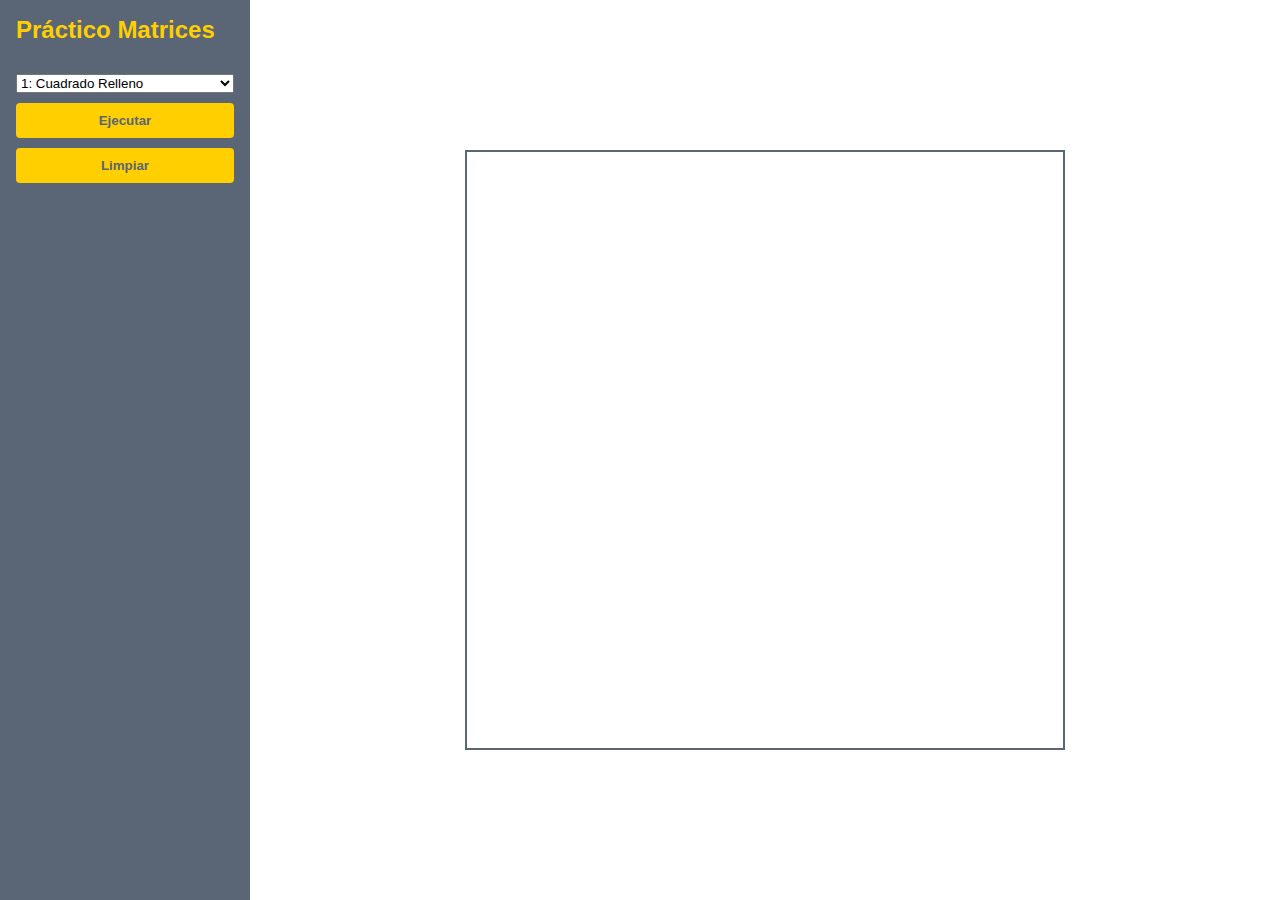
<file: index.html>
<!DOCTYPE html>
<html lang="es">
<head>
  <meta charset="UTF-8" />
  <meta name="viewport" content="width=device-width, initial-scale=1.0" />
  <title>Práctico Matrices (1–11)</title>
  <link rel="stylesheet" href="styles.css" />
</head>
<body>
  <div class="container">
    <aside class="sidebar">
      <h2>Práctico Matrices</h2>
      <select id="exerciseSelect"></select>
      <button id="runBtn">Ejecutar</button>
      <button id="clearBtn">Limpiar</button>
    </aside>

    <main class="canvas-area">
      <div class="canvas-wrapper">
        <canvas id="matrixCanvas"></canvas>
      </div>
    </main>
  </div>

  <script src="matrix.js" defer></script>
  <script src="app.js" defer></script>
</body>
</html>
</file>
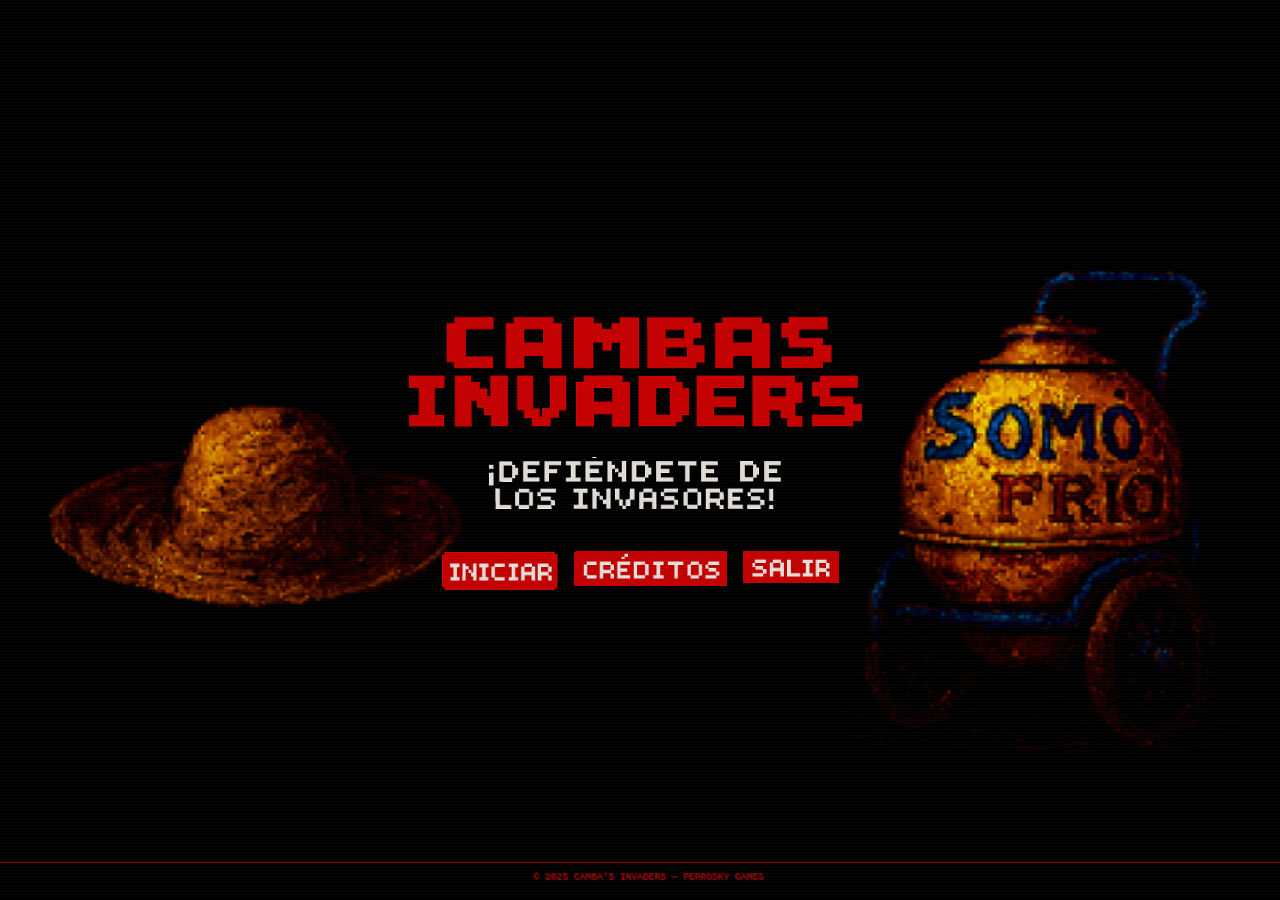
<file: cambas invaders 2/index.html>
<!DOCTYPE html>
<html lang="es">
<head>
  <meta charset="UTF-8">
  <title>Camba´s Invaders</title>
  <link rel="stylesheet" href="./estilo.css">
  <link rel="icon" type="image/png" href="assets/icon2.png">

  <style>
    body {
      margin: 0;
      background-color: black;
      background-image: url('assets/fondoindex1.png');
      background-size: cover;
      background-repeat: no-repeat;
      background-position: center;
    }
    .menu {
      display: flex;
      flex-direction: column;
      align-items: center;
      justify-content: center;
      height: 100vh;
      gap: 1rem;
    }
    .menu img {
      image-rendering: pixelated;
    }
    .botones {
      display: flex;
      gap: 1rem;
      margin-top: 1rem;
    }
    .botones img {
      cursor: pointer;
      transition: transform 0.1s ease;
    }
    .botones img:hover {
      transform: scale(1.05);
    }
    .footer {
      position: absolute;
      bottom: 10px;
      width: 100%;
      text-align: center;
      font-family: 'Press Start 2P', monospace;
      font-size: 0.6rem;
      color: #880808;
    }
  </style>
</head>
<body>
  <div class="menu">
    <img src="assets/tittle.png" alt="CAMBAS INVADERS">
    <img src="assets/mensaje.png" alt="¡Defiéndete de los invasores!">
    <div class="botones">
      <a href="game.html"><img src="assets/iniciar.png" alt="Iniciar"></a>
      <a href="creditos.html"><img src="assets/creditos.png" alt="Créditos"></a>
      <a href="#" onclick="window.close()"><img src="assets/salir.png" alt="Salir"></a>
    </div>
  </div>
  <div class="footer">© 2025 CAMBA'S INVADERS — PERROSKY GAMES</div>
</body>
</html>
</file>
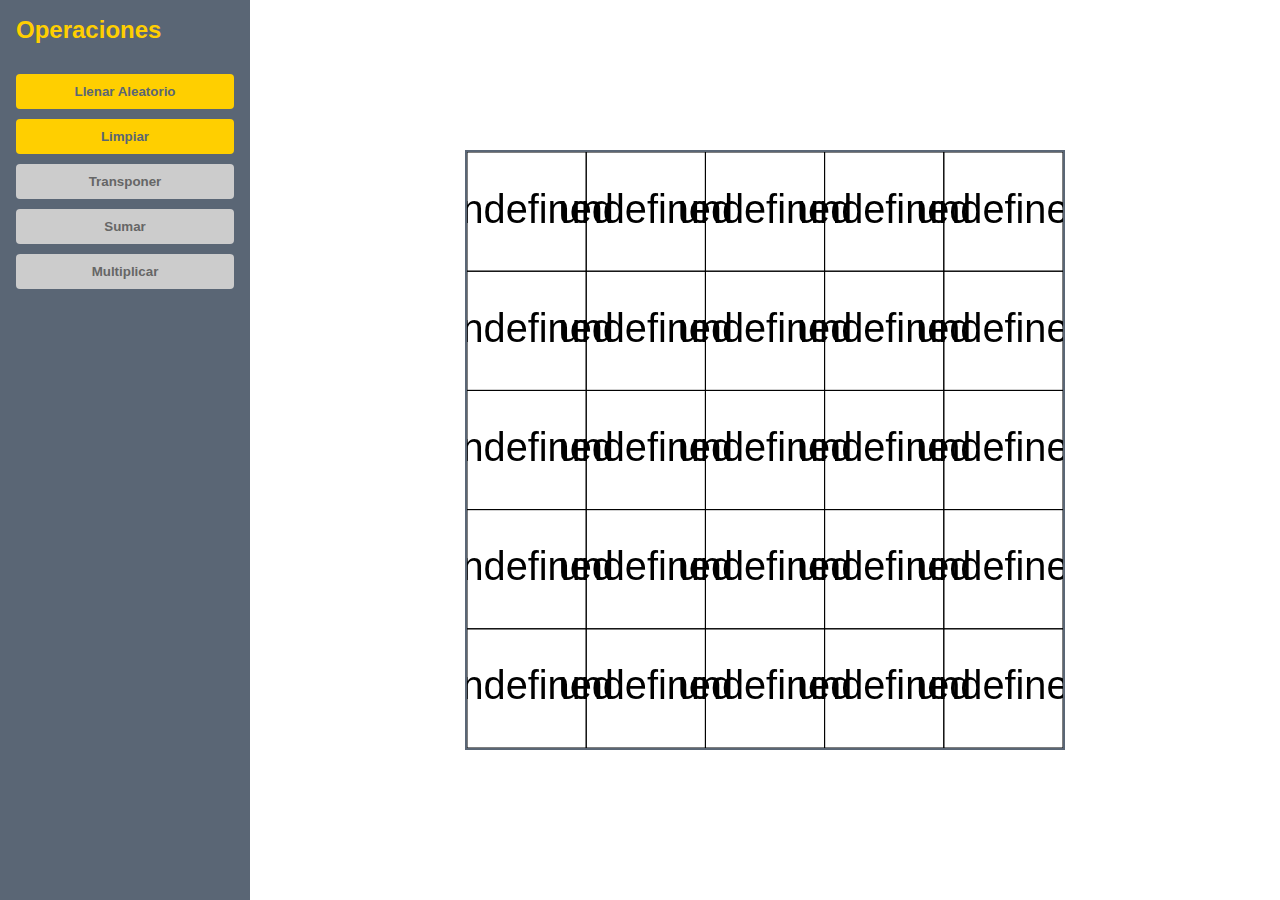
<file: programacion 1/index.html>
<!DOCTYPE html>
<html lang="es">
<head>
  <meta charset="UTF-8" />
  <meta name="viewport" content="width=device-width, initial-scale=1.0" />
  <title>Visualizador de Matriz</title>
  <link rel="stylesheet" href="styles.css" />
</head>
<body>
  <div class="container">
    <aside class="sidebar">
      <h2>Operaciones</h2>
      <button id="fillBtn">Llenar Aleatorio</button>
      <button id="clearBtn">Limpiar</button>
      <button disabled>Transponer</button>
      <button disabled>Sumar</button>
      <button disabled>Multiplicar</button>
    </aside>
    <main class="canvas-area">
      <div class="canvas-wrapper">
        <canvas id="matrixCanvas"></canvas>
      </div>
    </main>
  </div>

  <script src="matrix.js"></script>
  <script src="app.js"></script>
</body>
</html>
</file>
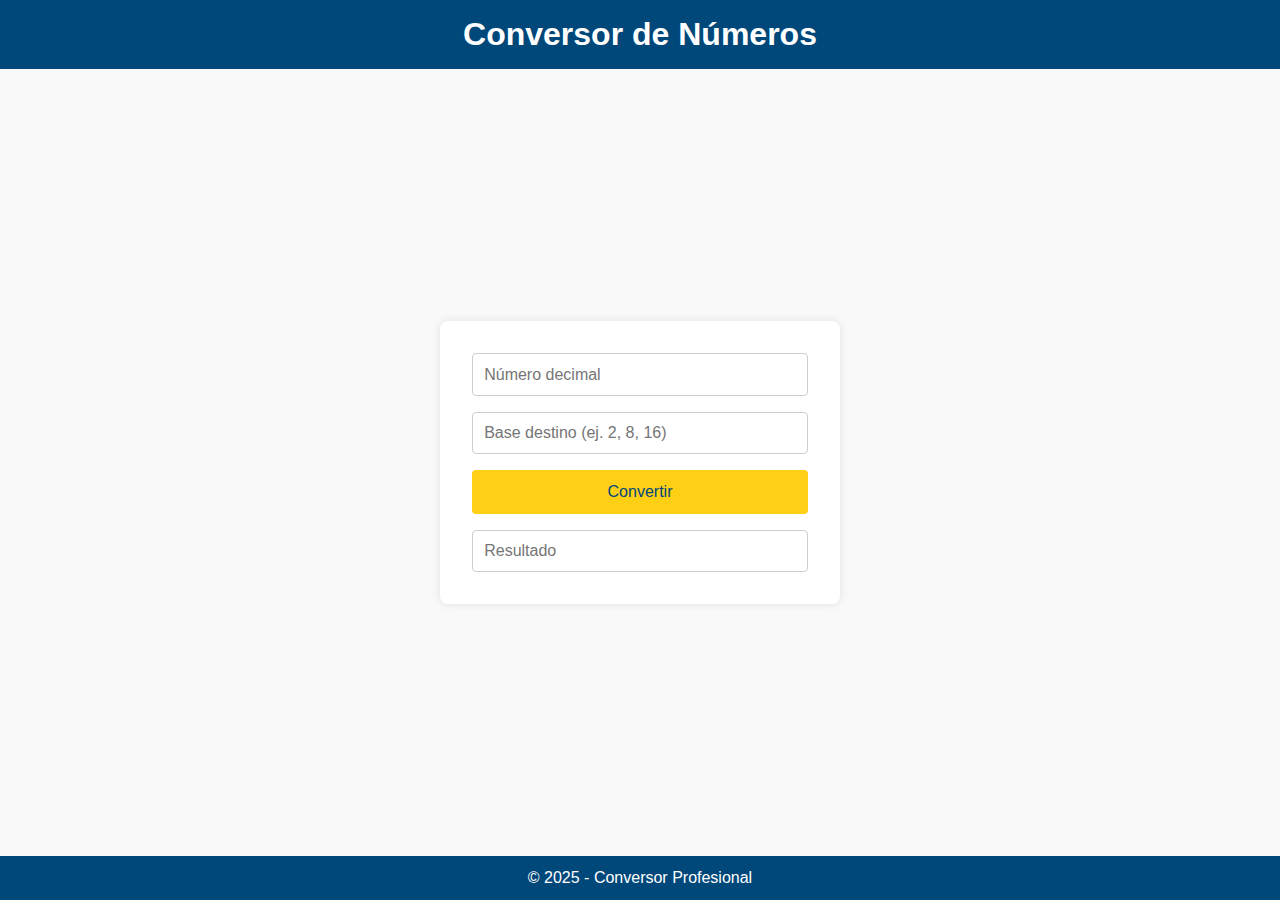
<file: Programación- bia/index.html>
<!DOCTYPE html>
<html lang="es">
<head>
  <meta charset="UTF-8" />
  <meta name="viewport" content="width=device-width, initial-scale=1.0"/>
  <title>Conversor de Base</title>
  <link rel="stylesheet" href="estilos.css" />
</head>
<body>
  <header>
    <h1>Conversor de Números</h1>
  </header>

  <main class="contenedor">
    <div class="formulario">
      <input type="text" id="numero" placeholder="Número decimal" />
      <input type="text" id="base" placeholder="Base destino (ej. 2, 8, 16)" />
      <button onclick="convertir()">Convertir</button>
      <input type="text" id="resultado" placeholder="Resultado" readonly />
    </div>
  </main>

  <footer>
    <p>&copy; 2025 - Conversor Profesional</p>
  </footer>

  <script src="funciones.js"></script>
  <script>
    function convertir() {
      const numero = document.getElementById("numero").value;
      const base = document.getElementById("base").value;
      const resultado = aBase(parseInt(numero), parseInt(base));
      document.getElementById("resultado").value = resultado;
    }
  </script>
</body>
</html>
</file>
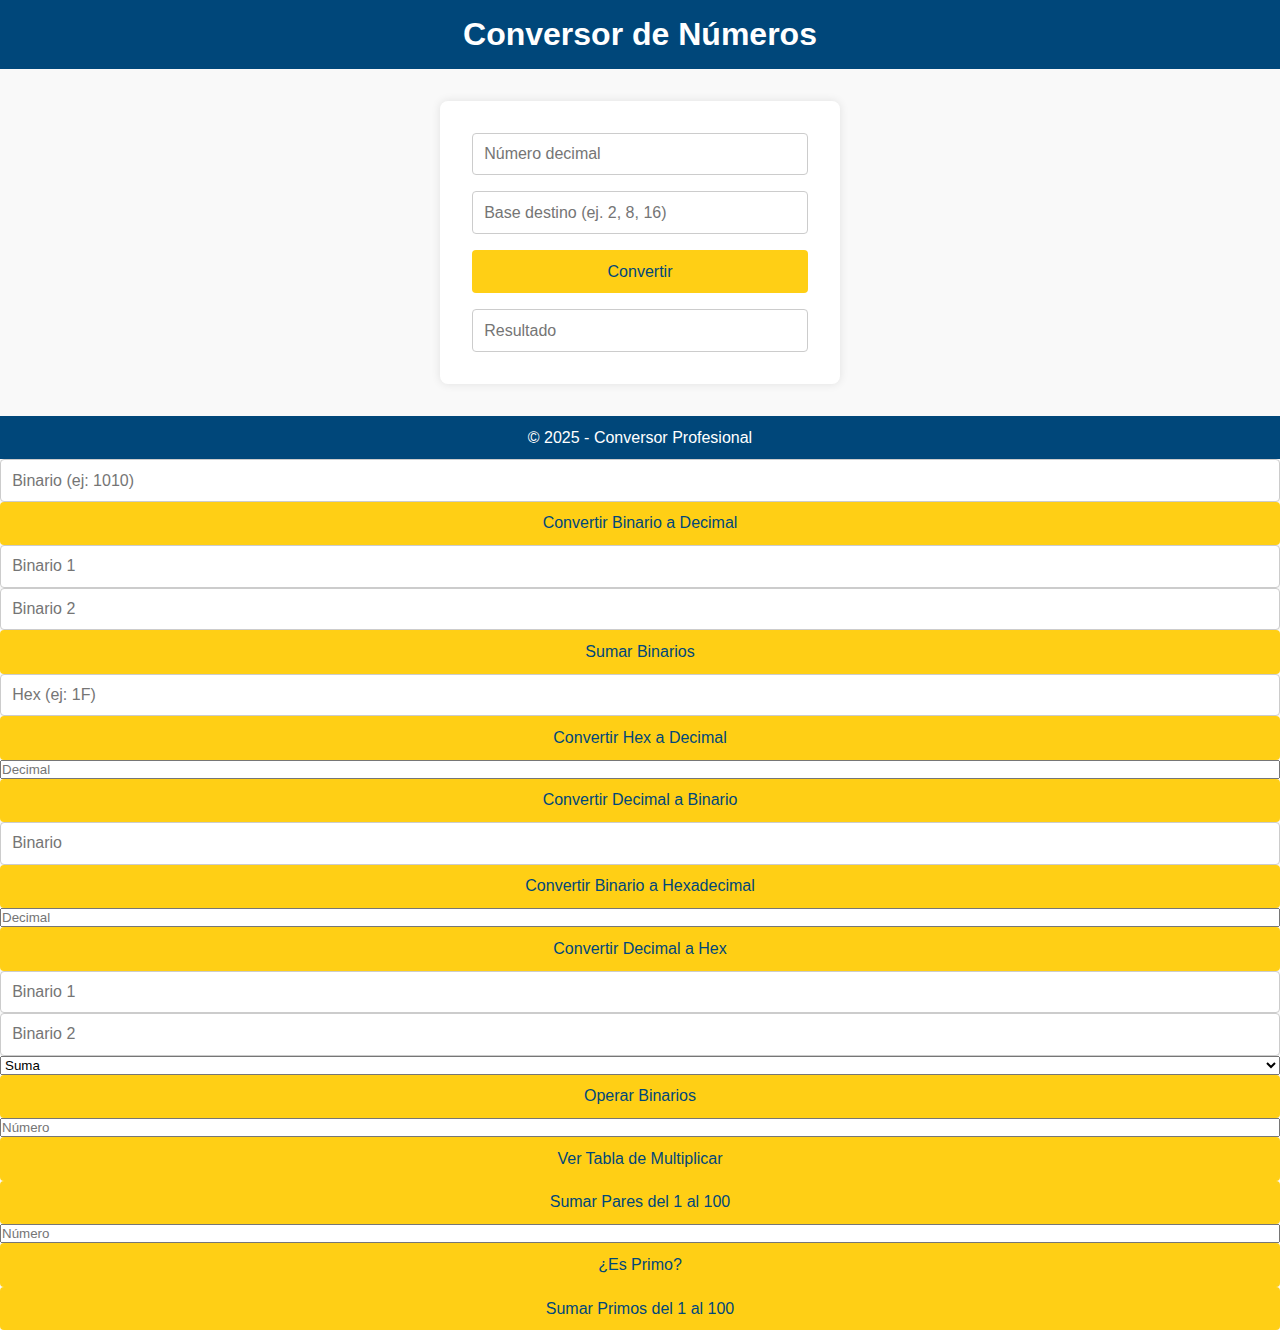
<file: Programación/index.html>
<!DOCTYPE html>
<html lang="es">
<head>
  <meta charset="UTF-8" />
  <meta name="viewport" content="width=device-width, initial-scale=1.0"/>
  <title>Conversor de Base</title>
  <link rel="stylesheet" href="estilos.css" />
</head>
<body>
  <header>
    <h1>Conversor de Números</h1>
  </header>

  <main class="contenedor">
    <div class="formulario">
      <input type="text" id="numero" placeholder="Número decimal" />
      <input type="text" id="base" placeholder="Base destino (ej. 2, 8, 16)" />
      <button onclick="convertir()">Convertir</button>
      <input type="text" id="resultado" placeholder="Resultado" readonly />
    </div>
  </main>

  <footer>
    <p>&copy; 2025 - Conversor Profesional</p>
  </footer>

  <script src="funciones.js"></script>
  <script>
    function convertir() {
      const numero = document.getElementById("numero").value;
      const base = document.getElementById("base").value;
      const resultado = aBase(parseInt(numero), parseInt(base));
      document.getElementById("resultado").value = resultado;
    }
  </script>
</body>
</html>

<!-- binarioADecimal -->
<input type="text" id="binarioInput" placeholder="Binario (ej: 1010)">
<button onclick="alert(binarioADecimal(document.getElementById('binarioInput').value))">
  Convertir Binario a Decimal
</button>

<!-- sumarBinaros -->
<input type="text" id="bin1" placeholder="Binario 1">
<input type="text" id="bin2" placeholder="Binario 2">
<button onclick="sumarBinaros(document.getElementById('bin1').value, document.getElementById('bin2').value)">
  Sumar Binarios
</button>

<!-- hexADecimal -->
<input type="text" id="hexInput" placeholder="Hex (ej: 1F)">
<button onclick="alert(hexADecimal(document.getElementById('hexInput').value))">
  Convertir Hex a Decimal
</button>

<!-- decimalABinario -->
<input type="number" id="decToBinInput" placeholder="Decimal">
<button onclick="alert(decimalABinario(parseInt(document.getElementById('decToBinInput').value)))">
  Convertir Decimal a Binario
</button>

<!-- binarioAHex -->
<input type="text" id="binToHexInput" placeholder="Binario">
<button onclick="alert(binarioAHex(document.getElementById('binToHexInput').value))">
  Convertir Binario a Hexadecimal
</button>

<!-- convertirDecimalAHex -->
<input type="number" id="decToHexInput" placeholder="Decimal">
<button onclick="alert(convertirDecimalAHex(parseInt(document.getElementById('decToHexInput').value)))">
  Convertir Decimal a Hex
</button>

<!-- operarBinarios -->
<input type="text" id="opBin1" placeholder="Binario 1">
<input type="text" id="opBin2" placeholder="Binario 2">
<select id="operacion">
  <option value="suma">Suma</option>
  <option value="resta">Resta</option>
  <option value="multiplicacion">Multiplicación</option>
  <option value="division">División</option>
</select>
<button onclick="operarBinarios(
  document.getElementById('opBin1').value,
  document.getElementById('opBin2').value,
  document.getElementById('operacion').value
)">
  Operar Binarios
</button>

<!-- tablaMultiplicar -->
<input type="number" id="tablaNum" placeholder="Número">
<button onclick="tablaMultiplicar(parseInt(document.getElementById('tablaNum').value))">
  Ver Tabla de Multiplicar
</button>

<!-- sumaPares -->
<button onclick="sumaPares()">Sumar Pares del 1 al 100</button>

<!-- esPrimo -->
<input type="number" id="primoInput" placeholder="Número">
<button onclick="alert(esPrimo(parseInt(document.getElementById('primoInput').value)) ? 'Es primo' : 'No es primo')">
  ¿Es Primo?
</button>

<!-- sumaPrimos -->
<button onclick="sumaPrimos()">Sumar Primos del 1 al 100</button>
</file>
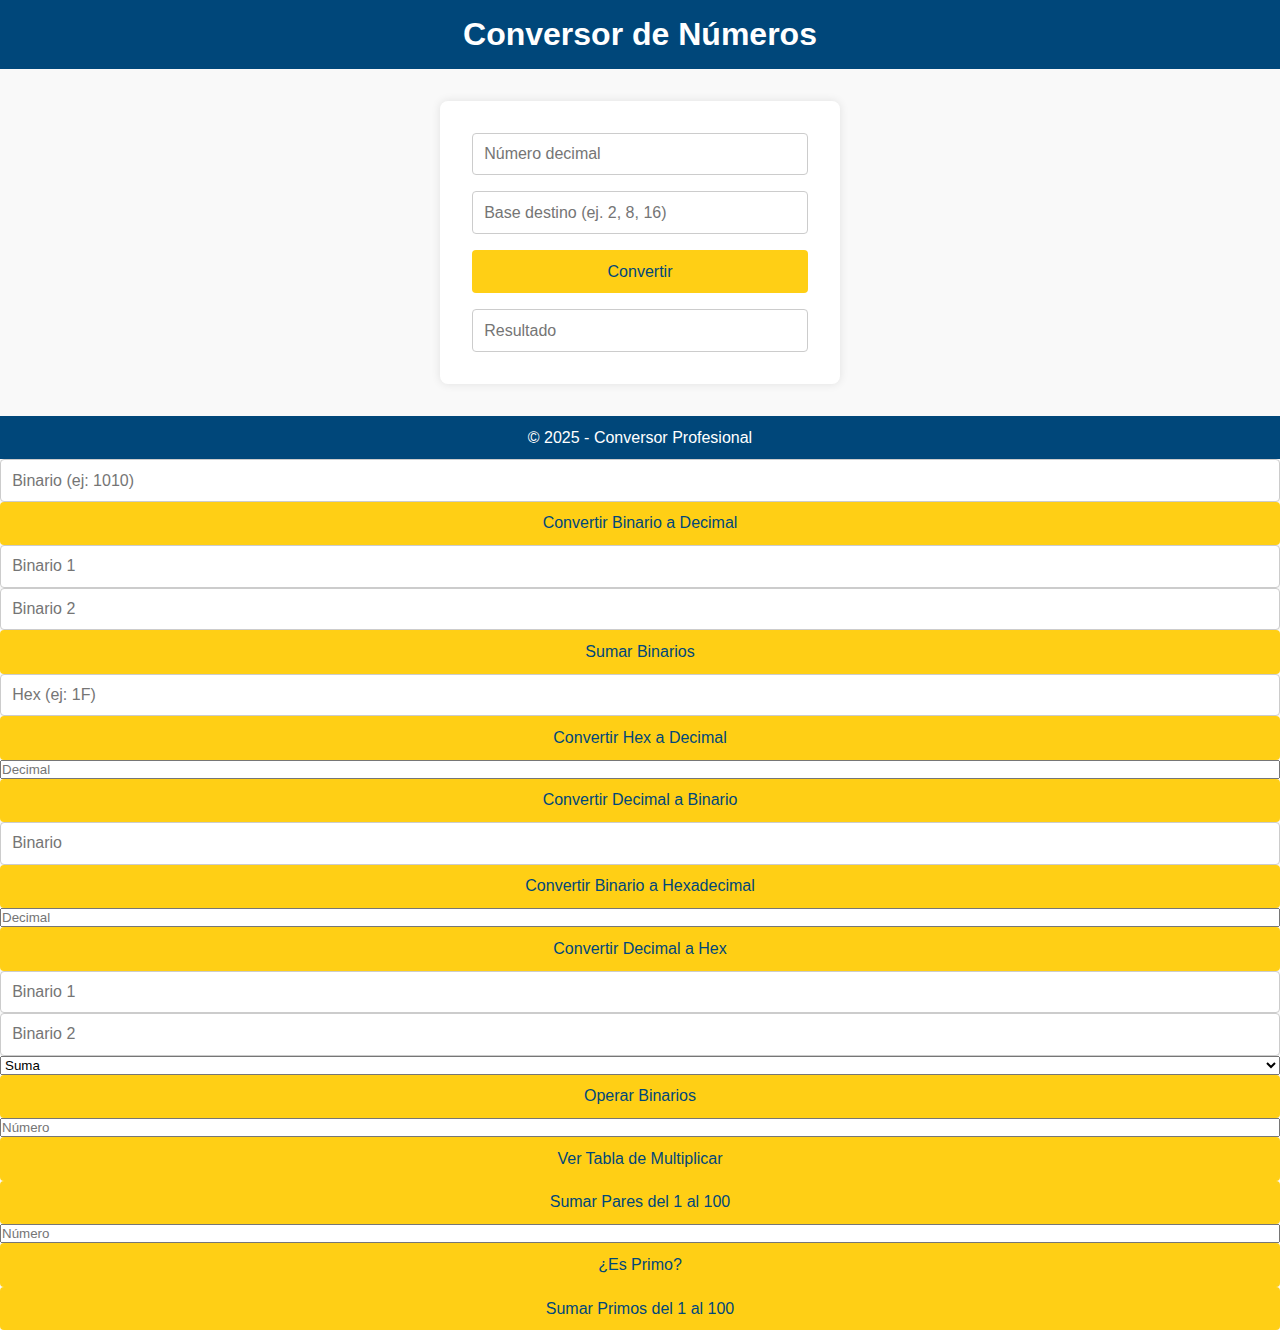
<file: python/index.html>
<!DOCTYPE html>
<html lang="es">
<head>
  <meta charset="UTF-8" />
  <meta name="viewport" content="width=device-width, initial-scale=1.0"/>
  <title>Conversor de Base</title>
  <link rel="stylesheet" href="estilos.css" />
</head>
<body>
  <header>
    <h1>Conversor de Números</h1>
  </header>

  <main class="contenedor">
    <div class="formulario">
      <input type="text" id="numero" placeholder="Número decimal" />
      <input type="text" id="base" placeholder="Base destino (ej. 2, 8, 16)" />
      <button onclick="convertir()">Convertir</button>
      <input type="text" id="resultado" placeholder="Resultado" readonly />
    </div>
  </main>

  <footer>
    <p>&copy; 2025 - Conversor Profesional</p>
  </footer>

  <script src="funciones.js"></script>
  <script>
    function convertir() {
      const numero = document.getElementById("numero").value;
      const base = document.getElementById("base").value;
      const resultado = aBase(parseInt(numero), parseInt(base));
      document.getElementById("resultado").value = resultado;
    }
  </script>
</body>
</html>

<!-- binarioADecimal -->
<input type="text" id="binarioInput" placeholder="Binario (ej: 1010)">
<button onclick="alert(binarioADecimal(document.getElementById('binarioInput').value))">
  Convertir Binario a Decimal
</button>

<!-- sumarBinaros -->
<input type="text" id="bin1" placeholder="Binario 1">
<input type="text" id="bin2" placeholder="Binario 2">
<button onclick="sumarBinaros(document.getElementById('bin1').value, document.getElementById('bin2').value)">
  Sumar Binarios
</button>

<!-- hexADecimal -->
<input type="text" id="hexInput" placeholder="Hex (ej: 1F)">
<button onclick="alert(hexADecimal(document.getElementById('hexInput').value))">
  Convertir Hex a Decimal
</button>

<!-- decimalABinario -->
<input type="number" id="decToBinInput" placeholder="Decimal">
<button onclick="alert(decimalABinario(parseInt(document.getElementById('decToBinInput').value)))">
  Convertir Decimal a Binario
</button>

<!-- binarioAHex -->
<input type="text" id="binToHexInput" placeholder="Binario">
<button onclick="alert(binarioAHex(document.getElementById('binToHexInput').value))">
  Convertir Binario a Hexadecimal
</button>

<!-- convertirDecimalAHex -->
<input type="number" id="decToHexInput" placeholder="Decimal">
<button onclick="alert(convertirDecimalAHex(parseInt(document.getElementById('decToHexInput').value)))">
  Convertir Decimal a Hex
</button>

<!-- operarBinarios -->
<input type="text" id="opBin1" placeholder="Binario 1">
<input type="text" id="opBin2" placeholder="Binario 2">
<select id="operacion">
  <option value="suma">Suma</option>
  <option value="resta">Resta</option>
  <option value="multiplicacion">Multiplicación</option>
  <option value="division">División</option>
</select>
<button onclick="operarBinarios(
  document.getElementById('opBin1').value,
  document.getElementById('opBin2').value,
  document.getElementById('operacion').value
)">
  Operar Binarios
</button>

<!-- tablaMultiplicar -->
<input type="number" id="tablaNum" placeholder="Número">
<button onclick="tablaMultiplicar(parseInt(document.getElementById('tablaNum').value))">
  Ver Tabla de Multiplicar
</button>

<!-- sumaPares -->
<button onclick="sumaPares()">Sumar Pares del 1 al 100</button>

<!-- esPrimo -->
<input type="number" id="primoInput" placeholder="Número">
<button onclick="alert(esPrimo(parseInt(document.getElementById('primoInput').value)) ? 'Es primo' : 'No es primo')">
  ¿Es Primo?
</button>

<!-- sumaPrimos -->
<button onclick="sumaPrimos()">Sumar Primos del 1 al 100</button>
</file>
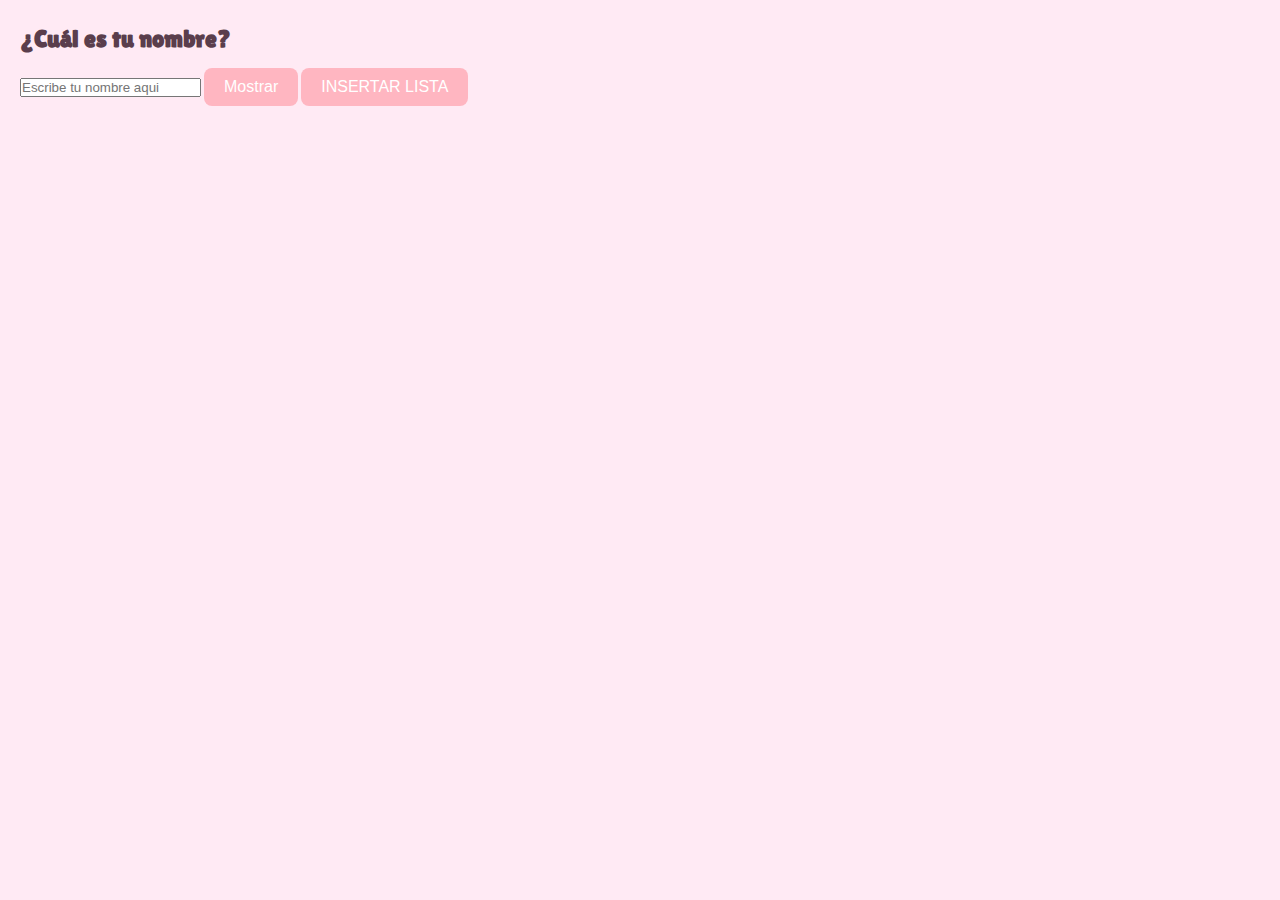
<file: index1.html>
<!DOCTYPE html>
<html lang="es">
<head>
  <meta charset="UTF-8" />
  <title>Ejemplo con onclick</title>
  <link rel = "stylesheet" href="styles1.css">
</head>
<body>
    <h2>¿Cuál es tu nombre?</h2>
<input type= "text" id="nombre" placeholder="Escribe tu nombre aqui" />
<button onclick = "mostrarNombre()">Mostrar</button>
<button onclick = "InsertarLista()">INSERTAR LISTA</button>
<div id="resultado"></div>

<script src="script.js" ></script>
   
</body>
</html>
</file>
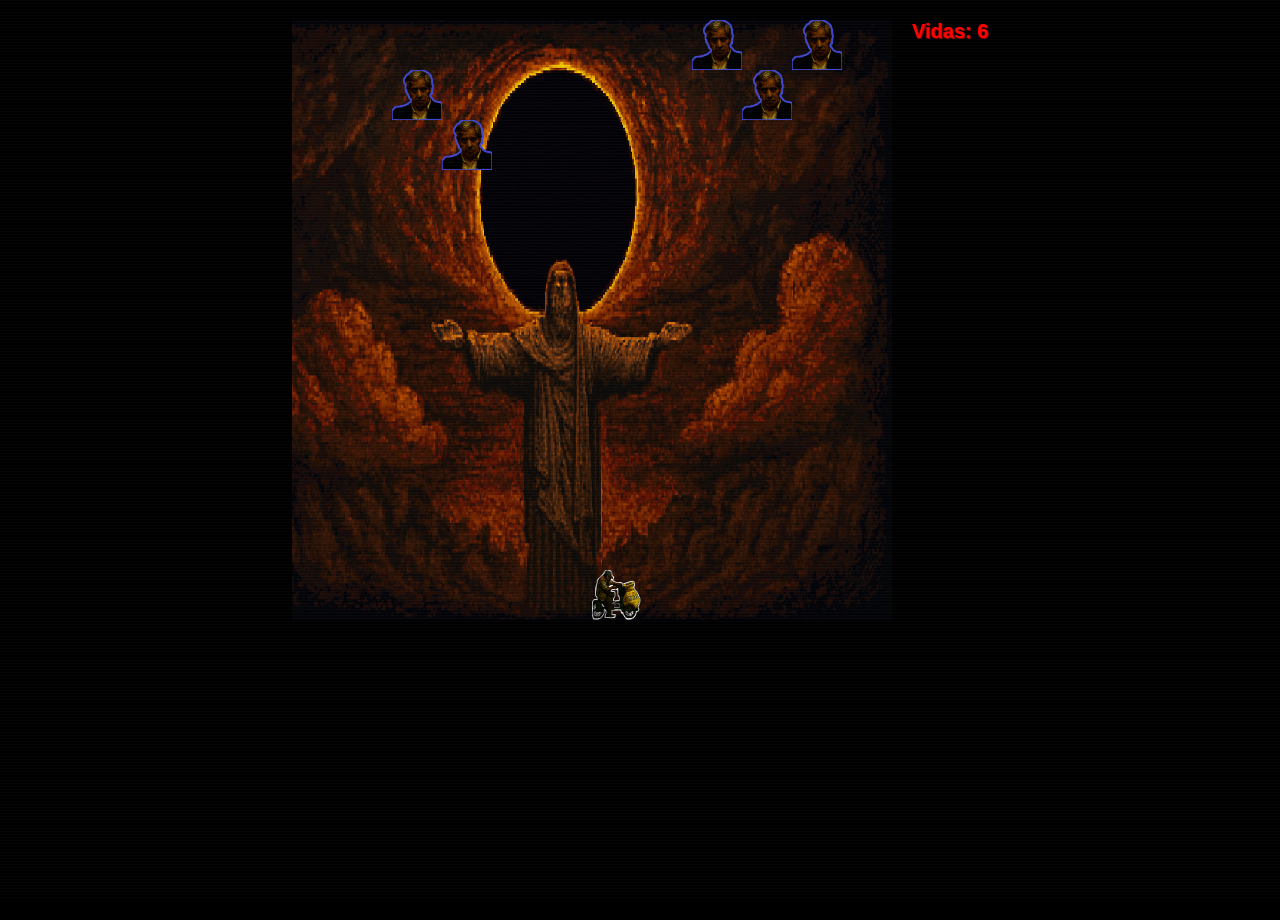
<file: cambas invaders 2/game.html>
<!DOCTYPE html>
<html lang="es">
<head>
  <meta charset="UTF-8">
  <title>Camba´s Invaders</title>
  <link rel="stylesheet" href="estilo.css">
  <link rel="icon" type="image/png" href="assets/icon2.png">
  <style>
    body {
      display: flex;
      justify-content: center;
      align-items: flex-start;
      gap: 20px; /* espacio entre canvas y contador */
      margin-top: 20px;
      font-family: Arial, sans-serif;
    }
    #vidas {
      font-size: 20px;
      font-weight: bold;
      color: red;
    }
  </style>
</head>
<body>
  <!-- Canvas del juego -->
  <canvas id="gameCanvas" width="600" height="600"></canvas>

  <!-- Contador de vidas a la derecha -->
  <div id="vidas">Vidas: 6</div>

  <script type="module" src="game.js"></script>
</body>
</html>
</file>
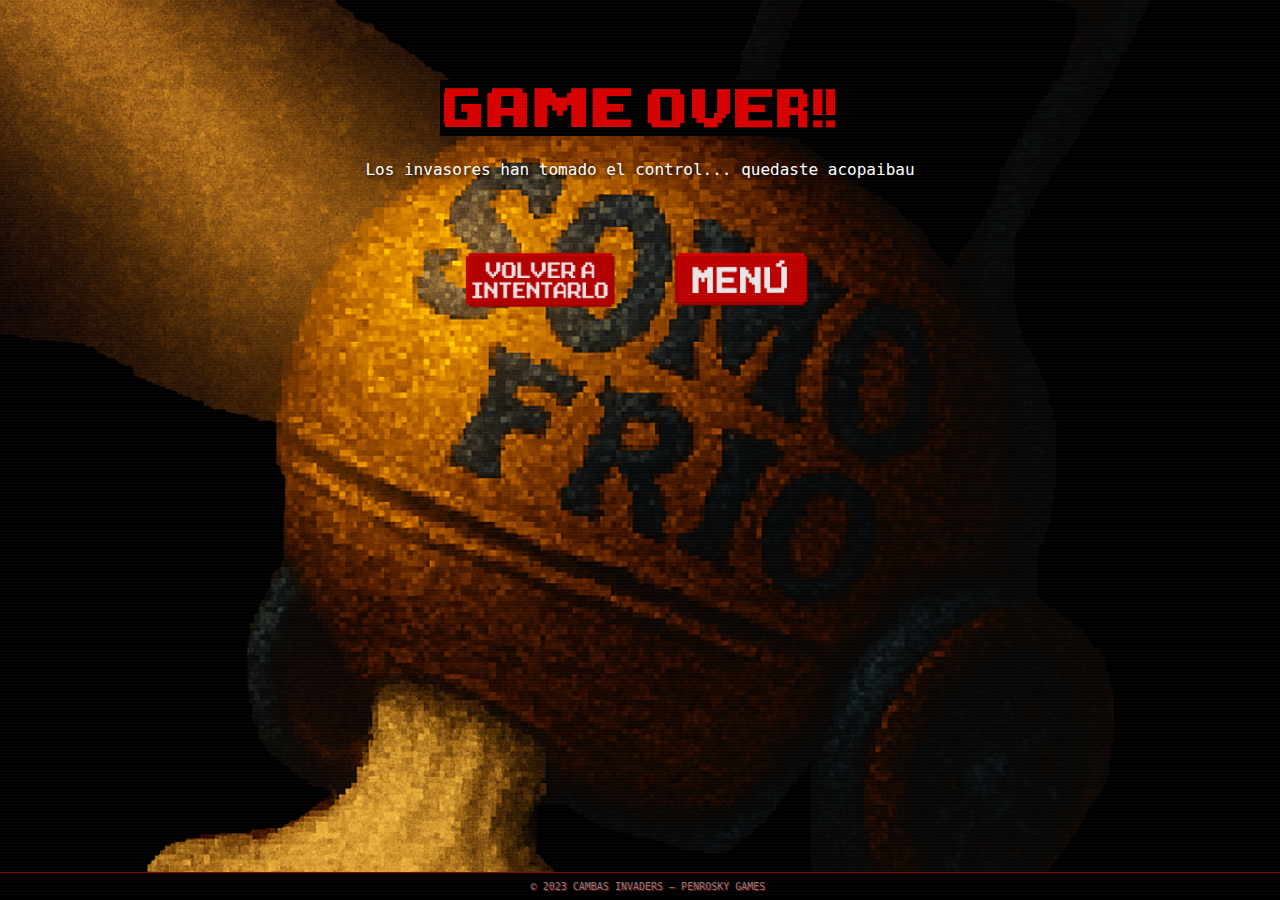
<file: cambas invaders 2/gameover.html>
<!DOCTYPE html>
<html lang="es">
<head>
  <meta charset="UTF-8">
  <title>CAMBAS INVADERS — GAME OVER</title>
  <link rel="stylesheet" href="estilo.css">
  <style>
    body {
      background: url('assets/fondoover.png') no-repeat center center fixed;
      background-size: cover;
      color: white;
      font-family: 'Press Start 2P', monospace;
      text-align: center;
      padding-top: 80px;
    }

    .titulo {
      margin-bottom: 20px;
    }

    .titulo img {
      width: 400px;
      max-width: 90%;
    }

    .mensaje {
      font-size: 16px;
      margin-bottom: 40px;
      color: white;
      text-shadow: 2px 2px 4px black;
    }

    .botones {
      display: flex;
      justify-content: center;
      gap: 20px;
      flex-wrap: wrap;
    }

    .botones img {
      cursor: pointer;
      width: 180px;
      transition: transform 0.2s ease;
    }

    .botones img:hover {
      transform: scale(1.05);
    }

    .footer {
      margin-top: 80px;
      font-size: 10px;
      color: gray;
    }
  </style>
</head>
<body>
  <div class="titulo">
    <img src="assets/gameover.png" alt="Game Over">
  </div>

  <p class="mensaje">Los invasores han tomado el control... quedaste acopaibau</p>

  <div class="botones">
    <img src="assets/volver.png" alt="Reintentar" onclick="location.href='game.html?nivel=1'">
    <img src="assets/menu.png" alt="Menú Principal" onclick="location.href='index.html'">
  </div>

  <div class="footer">
    © 2023 CAMBAS INVADERS — PENROSKY GAMES
  </div>

  <audio id="gameover-audio">
    <source src="assets/gameover.mp3" type="audio/mpeg">
    Tu navegador no soporta audio HTML5.
  </audio>

  <script>
    window.addEventListener("click", () => {
      const audio = document.getElementById("gameover-audio");
      if (audio.paused) {
        audio.play().catch(err => {
          console.log("Error al reproducir el audio:", err);
        });
      }
    });
  </script>
</body>
</html>
</file>
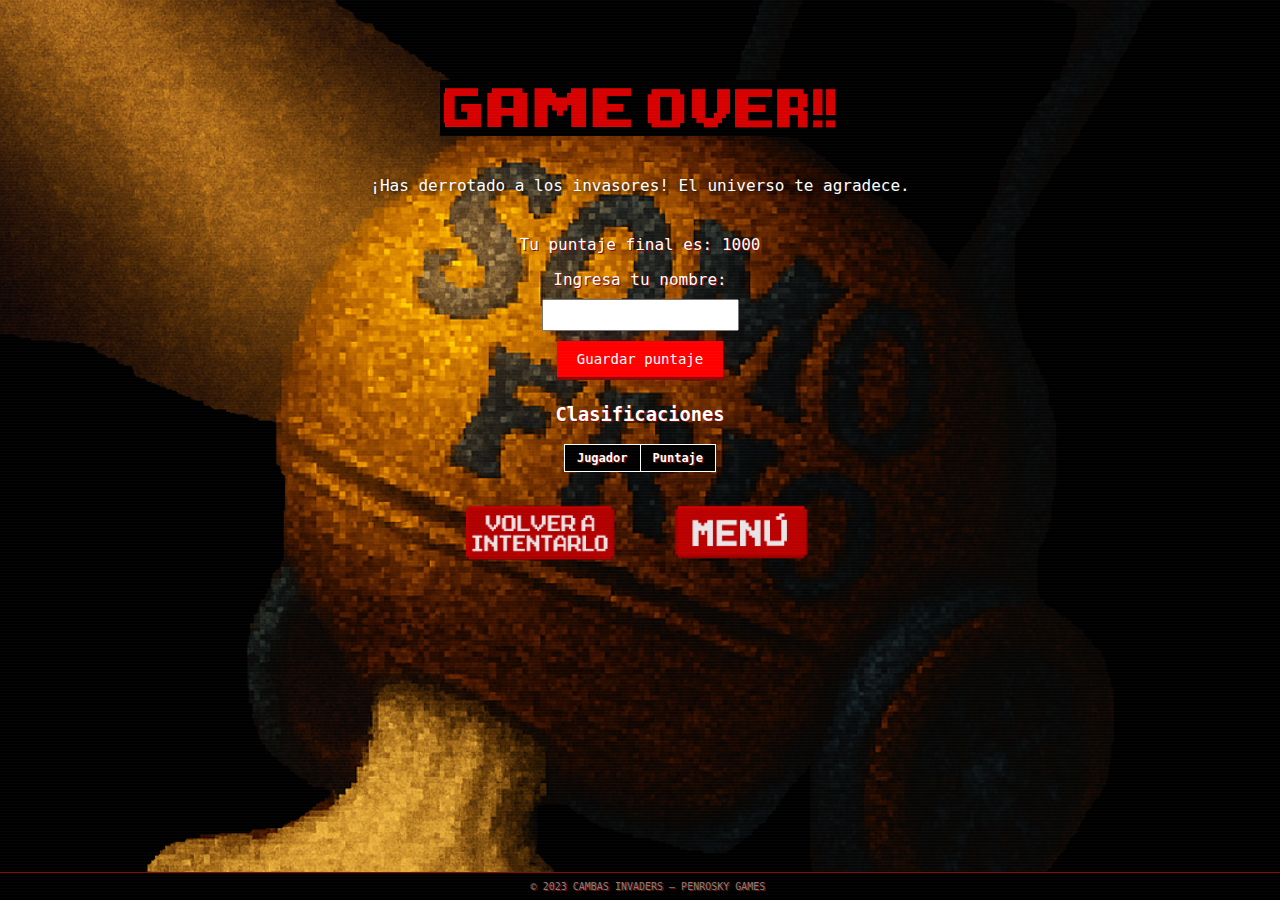
<file: cambas invaders 2/gamewin.html>
<!DOCTYPE html>
<html lang="es">
<head>
  <meta charset="UTF-8">
  <title>CAMBAS INVADERS — VICTORIA</title>
  <link rel="stylesheet" href="estilo.css">
  <style>
    body {
      background: url('assets/fondoover.png') no-repeat center center fixed;
      background-size: cover;
      color: white;
      font-family: 'Press Start 2P', monospace;
      text-align: center;
      padding-top: 80px;
    }
    .titulo img {
      width: 400px;
      max-width: 90%;
      margin-bottom: 20px;
    }
    .mensaje {
      font-size: 16px;
      margin-bottom: 40px;
      text-shadow: 2px 2px 4px black;
    }
    .botones {
      display: flex;
      justify-content: center;
      gap: 20px;
      flex-wrap: wrap;
      margin-bottom: 40px;
    }
    .botones img {
      cursor: pointer;
      width: 180px;
      transition: transform 0.2s ease;
    }
    .botones img:hover {
      transform: scale(1.05);
    }
    .footer {
      margin-top: 80px;
      font-size: 10px;
      color: gray;
    }
    table {
      margin: 0 auto;
      background-color: black;
      color: white;
      border-collapse: collapse;
      font-size: 12px;
    }
    th, td {
      border: 1px solid white;
      padding: 6px 12px;
    }
    input[type="text"] {
      padding: 6px;
      font-size: 14px;
      margin-top: 10px;
    }
    button[type="submit"] {
      background-color: red;
      color: white;
      border: none;
      padding: 10px 20px;
      margin-top: 10px;
      font-size: 14px;
      cursor: pointer;
    }
    button[type="submit"]:hover {
      background-color: darkred;
    }
  </style>
</head>
<body>
  <div class="titulo">
    <img src="assets/gameover.png" alt="Victoria">
  </div>

  <p class="mensaje">¡Has derrotado a los invasores! El universo te agradece.</p>

  <p>Tu puntaje final es: <span id="puntaje-final"></span></p>

  <form id="form-puntaje">
    <label for="nombre-jugador">Ingresa tu nombre:</label><br>
    <input type="text" id="nombre-jugador" required><br>
    <button type="submit">Guardar puntaje</button>
  </form>

  <h3>Clasificaciones</h3>
  <table id="tabla-clasificaciones"></table>

  <div class="botones">
    <img src="assets/volver.png" alt="Reintentar" onclick="location.href='game.html?nivel=1'">
    <img src="assets/menu.png" alt="Menú Principal" onclick="location.href='index.html'">
  </div>

  <div class="footer">
    © 2023 CAMBAS INVADERS — PENROSKY GAMES
  </div>

  <audio id="gameover-audio">
    <source src="assets/gameover.mp3" type="audio/mpeg">
    Tu navegador no soporta audio HTML5.
  </audio>

  <script src="puntaje.js"></script>
  <script>
    window.addEventListener("click", () => {
      const audio = document.getElementById("gameover-audio");
      if (audio.paused) {
        audio.play().catch(err => {
          console.log("Error al reproducir el audio:", err);
        });
      }
    });
  </script>
</body>
</html>
</file>
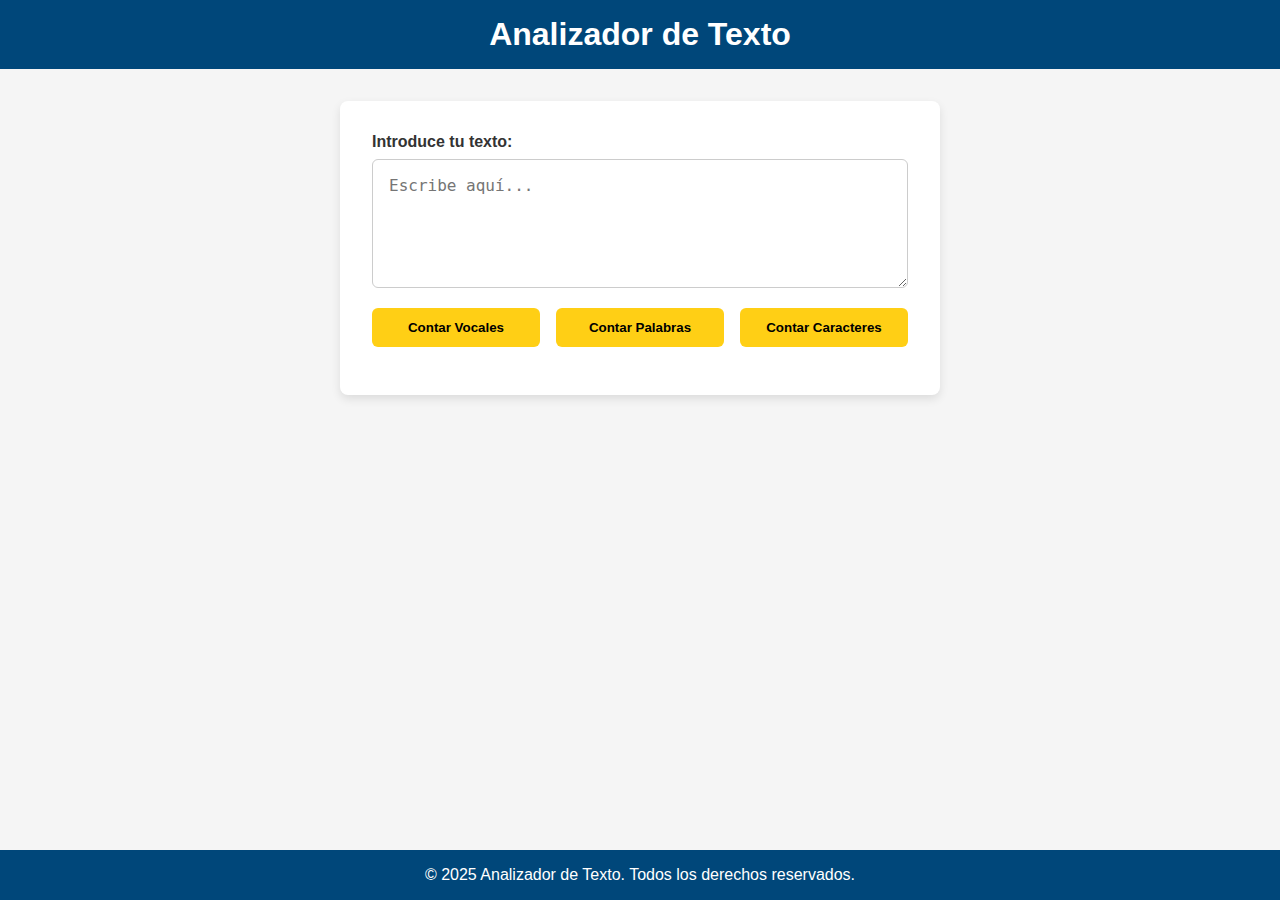
<file: Programación/index-cadenas.html>
<!DOCTYPE html>
<html lang="es">
<head>
  <meta charset="UTF-8" />
  <meta name="viewport" content="width=device-width, initial-scale=1.0" />
  <title>Analizador de Texto</title>
  <link rel="stylesheet" href="styles.css" />
</head>
<body>
  <header>
    <h1>Analizador de Texto</h1>
  </header>

  <main>
    <section class="analyzer">
      <label for="textoInput">Introduce tu texto:</label>
      <textarea id="textoInput" rows="5" placeholder="Escribe aquí..."></textarea>

      <div class="buttons">
        <button onclick="ejecutarFuncion('vocales')">Contar Vocales</button>
        <button onclick="ejecutarFuncion('palabras')">Contar Palabras</button>
        <button onclick="ejecutarFuncion('caracteres')">Contar Caracteres</button>
      </div>

      <div class="resultado" id="resultado">
        <!-- Resultado se mostrará aquí -->
      </div>
    </section>
  </main>

  <footer>
    <p>&copy; 2025 Analizador de Texto. Todos los derechos reservados.</p>
  </footer>

  <!-- Tu archivo con funciones -->
  <script src="cadenas.js"></script>

  <!-- Script para ejecutar funciones -->
  <script>
    function ejecutarFuncion(tipo) {
      const texto = document.getElementById('textoInput').value;
      let resultado = '';

      switch (tipo) {
        case 'vocales':
          resultado = `Vocales: ${ContarVocales(texto)}`;
          break;
        case 'palabras':
          resultado = `Palabras: ${ContarPalabras(texto)}`;
          break;
        case 'caracteres':
          resultado = `Caracteres: ${ContarCaracteres(texto)}`;
          break;
      }

      document.getElementById('resultado').textContent = resultado;
    }
  </script>
</body>
</html>
</file>
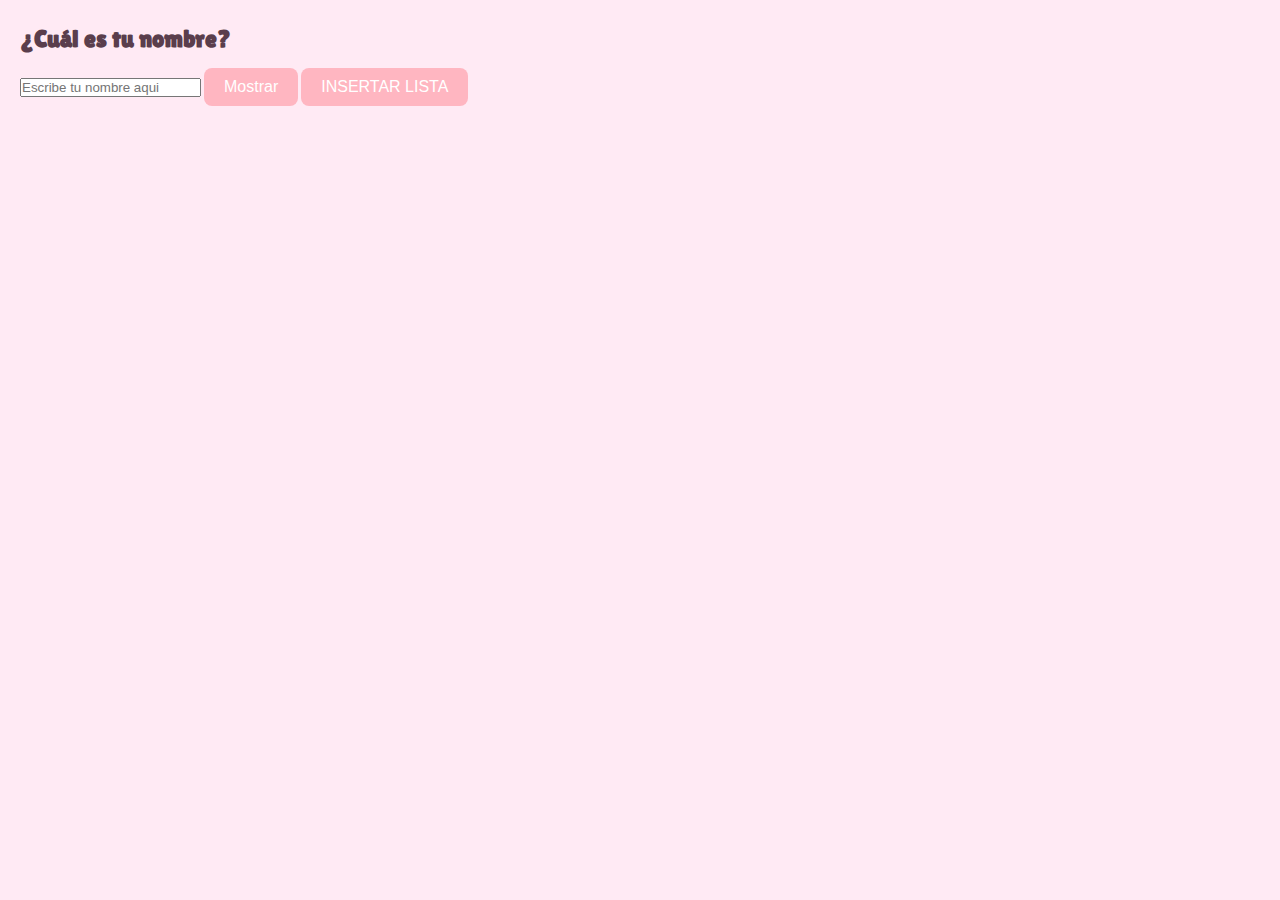
<file: Programación/index1.html>
<!DOCTYPE html>
<html lang="es">
<head>
  <meta charset="UTF-8" />
  <title>Ejemplo con onclick</title>
  <link rel = "stylesheet" href="styles1.css">
</head>
<body>
    <h2>¿Cuál es tu nombre?</h2>
<input type= "text" id="nombre" placeholder="Escribe tu nombre aqui" />
<button onclick = "mostrarNombre()">Mostrar</button>
<button onclick = "InsertarLista()">INSERTAR LISTA</button>
<div id="resultado"></div>

<script src="script.js" ></script>
   
</body>
</html>
</file>
<file: styles.css>
:root {
  --ucb-yellow: #FFCF00;
  --ucb-gray: #5A6675;
  --ucb-blue: #004679;
  --text-light: #ffffff;
}

* {
  box-sizing: border-box;
}

body {
  margin: 0;
  font-family: Arial, sans-serif;
  background-color: var(--text-light);
  color: var(--ucb-gray);
  height: 100vh;
  display: flex;
  flex-direction: column;
}

.container {
  display: flex;
  flex: 1;
  height: 100vh;
  flex-direction: row;
}

.sidebar {
  background-color: var(--ucb-gray);
  color: var(--text-light);
  padding: 1em;
  width: 250px;
  min-width: 200px;
  display: flex;
  flex-direction: column;
  gap: 10px;
}

.sidebar h2 {
  margin-top: 0;
  color: var(--ucb-yellow);
}

.sidebar button {
  background-color: var(--ucb-yellow);
  color: var(--ucb-gray);
  border: none;
  padding: 10px;
  font-weight: bold;
  cursor: pointer;
  border-radius: 4px;
}

.sidebar button:disabled {
  background-color: #ccc;
  color: #666;
  cursor: not-allowed;
}

.canvas-area {
  flex-grow: 1;
  display: flex;
  justify-content: center;
  align-items: center;
  background-color: var(--text-light);
  padding: 1em;
}

.canvas-wrapper {
  width: 90vmin;
  height: 90vmin;
  max-width: 600px;
  max-height: 600px;
}

canvas {
  width: 100%;
  height: 100%;
  border: 2px solid var(--ucb-gray);
}

@media (max-width: 768px) {
  .container {
    flex-direction: column;
  }

  .sidebar {
    width: 100%;
    flex-direction: row;
    flex-wrap: wrap;
    justify-content: center;
  }

  .canvas-area {
    padding: 0.5em;
  }
}
</file>
<file: cambas invaders 2/estilo.css>
body
{ box-sizing: border-box; }
html, body {
  margin: 0;
  padding: 0;
  height: 100%;
  background: #000;
  color: #fff;
  font-family: 'Press Start 2P', monospace;
  text-shadow: 1px 1px 0 #880808;
}

/* CRT scanlines */
body::before {
  content: "";
  position: fixed;
  inset: 0;
  pointer-events: none;
  background-image: linear-gradient(rgba(255,255,255,0.02) 1px, transparent 1px);
  background-size: 100% 3px;
  mix-blend-mode: screen;
  z-index: 10;
}

.container {
  display: flex;
  flex-direction: column;
  justify-content: center;
  align-items: center;
  height: 100%;
  text-align: center;
}

h1, h2 {
  font-size: 1.5rem;
  color: #fff;
  padding: 1rem;
  border: 3px solid #880808;
  background: #000;
  box-shadow: 0 0 0 4px #000, 0 0 12px #880808;
  margin-bottom: 1rem;
}

button {
  font-family: 'Press Start 2P', monospace;
  font-size: 0.8rem;
  padding: 1rem 1.5rem;
  margin: 0.5rem;
  background: #000;
  color: #fff;
  border: 3px solid #880808;
  cursor: pointer;
  box-shadow: 0 3px 0 #880808, 0 0 12px rgba(136,8,8,0.5);
  transition: transform 0.1s ease;
}
button:hover { background: #120000; transform: scale(1.05); }
button:active { transform: translateY(2px); }

.status {
  font-size: 1rem;
  color: #fff;
  background: #000;
  padding: 1rem;
  border: 2px dashed #880808;
  box-shadow: 0 0 8px #880808;
}

.footer {
  position: fixed;
  bottom: 0;
  width: 100%;
  text-align: center;
  font-size: 0.6rem;
  color: #880808;
  padding: 0.5rem;
  background: #000;
  border-top: 1px solid #880808;
}
</file>
<file: programacion 1/styles.css>
:root {
  --ucb-yellow: #FFCF00;
  --ucb-gray: #5A6675;
  --ucb-blue: #004679;
  --text-light: #ffffff;
}

* {
  box-sizing: border-box;
}

body {
  margin: 0;
  font-family: Arial, sans-serif;
  background-color: var(--text-light);
  color: var(--ucb-gray);
  height: 100vh;
  display: flex;
  flex-direction: column;
}

.container {
  display: flex;
  flex: 1;
  height: 100vh;
  flex-direction: row;
}

.sidebar {
  background-color: var(--ucb-gray);
  color: var(--text-light);
  padding: 1em;
  width: 250px;
  min-width: 200px;
  display: flex;
  flex-direction: column;
  gap: 10px;
}

.sidebar h2 {
  margin-top: 0;
  color: var(--ucb-yellow);
}

.sidebar button {
  background-color: var(--ucb-yellow);
  color: var(--ucb-gray);
  border: none;
  padding: 10px;
  font-weight: bold;
  cursor: pointer;
  border-radius: 4px;
}

.sidebar button:disabled {
  background-color: #ccc;
  color: #666;
  cursor: not-allowed;
}

.canvas-area {
  flex-grow: 1;
  display: flex;
  justify-content: center;
  align-items: center;
  background-color: var(--text-light);
  padding: 1em;
}

.canvas-wrapper {
  width: 90vmin;
  height: 90vmin;
  max-width: 600px;
  max-height: 600px;
}

canvas {
  width: 100%;
  height: 100%;
  border: 2px solid var(--ucb-gray);
}

@media (max-width: 768px) {
  .container {
    flex-direction: column;
  }

  .sidebar {
    width: 100%;
    flex-direction: row;
    flex-wrap: wrap;
    justify-content: center;
  }

  .canvas-area {
    padding: 0.5em;
  }
}
</file>
<file: Programación- bia/estilos.css>
:root {
  --primario: #FFCF15;
  --secundario: #00477A;
  --blanco: #ffffff;
  --gris-claro: #f9f9f9;
}

* {
  box-sizing: border-box;
  margin: 0;
  padding: 0;
  font-family: 'Segoe UI', sans-serif;
}

body {
  display: flex;
  flex-direction: column;
  min-height: 100vh;
  background-color: var(--gris-claro);
}

header {
  background-color: var(--secundario);
  color: var(--blanco);
  padding: 1rem;
  text-align: center;
}

footer {
  background-color: var(--secundario);
  color: var(--blanco);
  text-align: center;
  padding: 0.8rem;
  margin-top: auto;
}

main.contenedor {
  flex: 1;
  display: flex;
  justify-content: center;
  align-items: center;
  padding: 2rem;
}

.formulario {
  background-color: var(--blanco);
  padding: 2rem;
  border-radius: 8px;
  box-shadow: 0 0 10px rgba(0, 0, 0, 0.1);
  display: flex;
  flex-direction: column;
  gap: 1rem;
  width: 100%;
  max-width: 400px;
}

input[type="text"] {
  padding: 0.7rem;
  border: 1px solid #ccc;
  border-radius: 4px;
  font-size: 1rem;
}

button {
  background-color: var(--primario);
  color: var(--secundario);
  border: none;
  padding: 0.8rem;
  font-size: 1rem;
  border-radius: 4px;
  cursor: pointer;
  transition: background-color 0.3s ease;
}

button:hover {
  background-color: #e6ba00;
}
</file>
<file: Programación/estilos.css>
:root {
  --primario: #FFCF15;
  --secundario: #00477A;
  --blanco: #ffffff;
  --gris-claro: #f9f9f9;
}

* {
  box-sizing: border-box;
  margin: 0;
  padding: 0;
  font-family: 'Segoe UI', sans-serif;
}

body {
  display: flex;
  flex-direction: column;
  min-height: 100vh;
  background-color: var(--gris-claro);
}

header {
  background-color: var(--secundario);
  color: var(--blanco);
  padding: 1rem;
  text-align: center;
}

footer {
  background-color: var(--secundario);
  color: var(--blanco);
  text-align: center;
  padding: 0.8rem;
  margin-top: auto;
}

main.contenedor {
  flex: 1;
  display: flex;
  justify-content: center;
  align-items: center;
  padding: 2rem;
}

.formulario {
  background-color: var(--blanco);
  padding: 2rem;
  border-radius: 8px;
  box-shadow: 0 0 10px rgba(0, 0, 0, 0.1);
  display: flex;
  flex-direction: column;
  gap: 1rem;
  width: 100%;
  max-width: 400px;
}

input[type="text"] {
  padding: 0.7rem;
  border: 1px solid #ccc;
  border-radius: 4px;
  font-size: 1rem;
}

button {
  background-color: var(--primario);
  color: var(--secundario);
  border: none;
  padding: 0.8rem;
  font-size: 1rem;
  border-radius: 4px;
  cursor: pointer;
  transition: background-color 0.3s ease;
}

button:hover {
  background-color: #e6ba00;
}
</file>
<file: python/estilos.css>
:root {
  --primario: #FFCF15;
  --secundario: #00477A;
  --blanco: #ffffff;
  --gris-claro: #f9f9f9;
}

* {
  box-sizing: border-box;
  margin: 0;
  padding: 0;
  font-family: 'Segoe UI', sans-serif;
}

body {
  display: flex;
  flex-direction: column;
  min-height: 100vh;
  background-color: var(--gris-claro);
}

header {
  background-color: var(--secundario);
  color: var(--blanco);
  padding: 1rem;
  text-align: center;
}

footer {
  background-color: var(--secundario);
  color: var(--blanco);
  text-align: center;
  padding: 0.8rem;
  margin-top: auto;
}

main.contenedor {
  flex: 1;
  display: flex;
  justify-content: center;
  align-items: center;
  padding: 2rem;
}

.formulario {
  background-color: var(--blanco);
  padding: 2rem;
  border-radius: 8px;
  box-shadow: 0 0 10px rgba(0, 0, 0, 0.1);
  display: flex;
  flex-direction: column;
  gap: 1rem;
  width: 100%;
  max-width: 400px;
}

input[type="text"] {
  padding: 0.7rem;
  border: 1px solid #ccc;
  border-radius: 4px;
  font-size: 1rem;
}

button {
  background-color: var(--primario);
  color: var(--secundario);
  border: none;
  padding: 0.8rem;
  font-size: 1rem;
  border-radius: 4px;
  cursor: pointer;
  transition: background-color 0.3s ease;
}

button:hover {
  background-color: #e6ba00;
}
</file>
<file: styles1.css>
/* styles.css */

/* Fuente parecida a Roblox desde Google Fonts */
@import url('https://fonts.googleapis.com/css2?family=Lilita+One&display=swap');

* {
  box-sizing: border-box;
  margin: 0;
  padding: 0;
}

body {
  font-family: 'Lilita One', sans-serif;
  background-color: #ffeaf4; /* Rosa pastel muy claro */
  color: #5a3e4c; /* Rosa oscuro suave */
  line-height: 1.6;
  padding: 20px;
}

header {
  background-color: #fbb1d3; /* Rosa chicle suave */
  color: white;
  padding: 20px 0;
  text-align: center;
  margin-bottom: 20px;
  border-radius: 10px;
  box-shadow: 0 2px 5px rgba(0,0,0,0.1);
}

main {
  max-width: 600px;
  margin: auto;
  background: #fff0f6; /* Fondo blanco rosado */
  padding: 20px;
  border-radius: 10px;
  box-shadow: 0 0 15px rgba(255, 192, 203, 0.2);
}

button {
  background-color: #ffb6c1; /* Botón rosa pastel */
  color: white;
  border: none;
  padding: 10px 20px;
  cursor: pointer;
  font-size: 16px;
  border-radius: 8px;
  margin-top: 10px;
  transition: background-color 0.3s ease;
}

button:hover {
  background-color: #ff99b3;
}

footer {
  text-align: center;
  margin-top: 40px;
  color: #a87588; /* Rosa más oscuro */
}
</file>
<file: Programación/styles.css>
:root {
  --color-primario: #FFCF15;
  --color-secundario: #00477A;
}

* {
  box-sizing: border-box;
  margin: 0;
  padding: 0;
}

body {
  font-family: 'Segoe UI', sans-serif;
  background-color: #f5f5f5;
  color: #333;
  display: flex;
  flex-direction: column;
  min-height: 100vh;
}

header {
  background-color: var(--color-secundario);
  color: white;
  padding: 1rem;
  text-align: center;
}

main {
  flex: 1;
  padding: 2rem;
}

.analyzer {
  max-width: 600px;
  margin: auto;
  background: white;
  padding: 2rem;
  border-radius: 8px;
  box-shadow: 0 4px 10px rgba(0,0,0,0.1);
}

.analyzer label {
  display: block;
  margin-bottom: 0.5rem;
  font-weight: bold;
}

.analyzer textarea {
  width: 100%;
  padding: 1rem;
  font-size: 1rem;
  border: 1px solid #ccc;
  border-radius: 6px;
  resize: vertical;
  margin-bottom: 1rem;
}

.buttons {
  display: flex;
  gap: 1rem;
  flex-wrap: wrap;
  margin-bottom: 1rem;
}

.buttons button {
  flex: 1;
  padding: 0.75rem;
  background-color: var(--color-primario);
  color: #000;
  border: none;
  border-radius: 6px;
  font-weight: bold;
  cursor: pointer;
  transition: background 0.3s ease;
}

.buttons button:hover {
  background-color: #e6b800;
}

.resultado {
  font-size: 1.2rem;
  color: var(--color-secundario);
  font-weight: bold;
}

footer {
  background-color: var(--color-secundario);
  color: white;
  text-align: center;
  padding: 1rem;
}
</file>
<file: Programación/styles1.css>
/* styles.css */

/* Fuente parecida a Roblox desde Google Fonts */
@import url('https://fonts.googleapis.com/css2?family=Lilita+One&display=swap');

* {
  box-sizing: border-box;
  margin: 0;
  padding: 0;
}

body {
  font-family: 'Lilita One', sans-serif;
  background-color: #ffeaf4; /* Rosa pastel muy claro */
  color: #5a3e4c; /* Rosa oscuro suave */
  line-height: 1.6;
  padding: 20px;
}

header {
  background-color: #fbb1d3; /* Rosa chicle suave */
  color: white;
  padding: 20px 0;
  text-align: center;
  margin-bottom: 20px;
  border-radius: 10px;
  box-shadow: 0 2px 5px rgba(0,0,0,0.1);
}

main {
  max-width: 600px;
  margin: auto;
  background: #fff0f6; /* Fondo blanco rosado */
  padding: 20px;
  border-radius: 10px;
  box-shadow: 0 0 15px rgba(255, 192, 203, 0.2);
}

button {
  background-color: #ffb6c1; /* Botón rosa pastel */
  color: white;
  border: none;
  padding: 10px 20px;
  cursor: pointer;
  font-size: 16px;
  border-radius: 8px;
  margin-top: 10px;
  transition: background-color 0.3s ease;
}

button:hover {
  background-color: #ff99b3;
}

footer {
  text-align: center;
  margin-top: 40px;
  color: #a87588; /* Rosa más oscuro */
}
</file>
